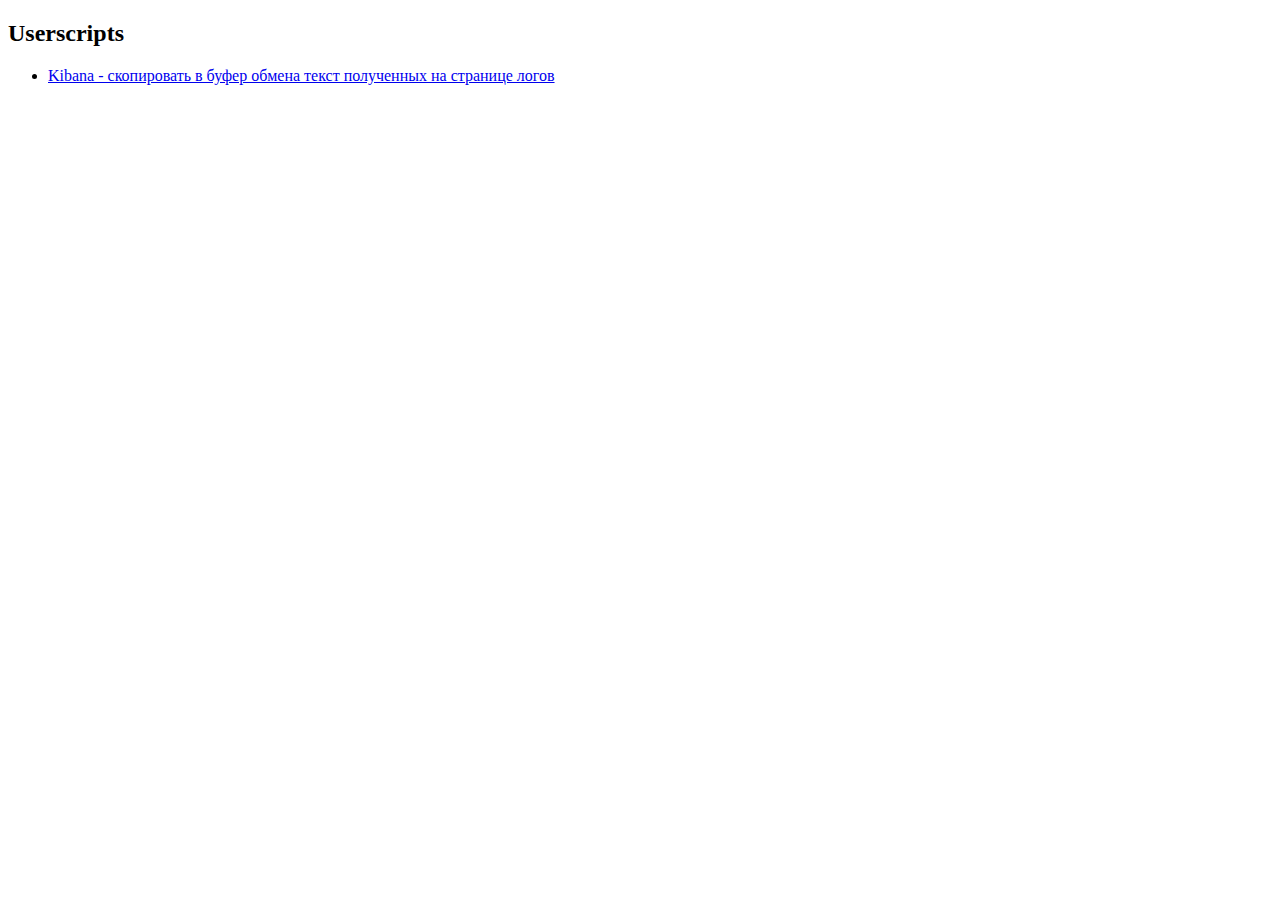
<file: index.html>
<!DOCTYPE html>
<html lang="en">
<head>
	<meta charset="UTF-8">
	<meta http-equiv="X-UA-Compatible" content="IE=edge">
	<meta name="viewport" content="width=device-width, initial-scale=1.0">
	<title>Document</title>
</head>
<body>
	<h2>Userscripts</h2>
	<ul>
		<li>
			<a href="javascript:(function(){try {const $ = window.jQuery;const trs = $('.kbn-table tbody tr.discover-table-row');if (!trs.length) console.error(`Результатов нет`);let RES = ``;trs.each((trIndex, el) => {const cells = $(el).find('td[data-test-subj=docTableField] span[ng-non-bindable]');cells.each((trIndex, el) => {RES += el.innerText.trim();if (trIndex !== cells.length - 1) {RES += `|`;}});if (trIndex !== trs.length - 1) {RES +=`\n-------------------------------------------------------------------------------------------\n`;}});console.log(RES);} catch (err) {/*иначе кибана перехватит и переключит страницу*/console.error(err);}})()">Kibana - скопировать в буфер обмена текст полученных на странице логов</a>
		</li>
	</ul>
</body>
</html>
</file>
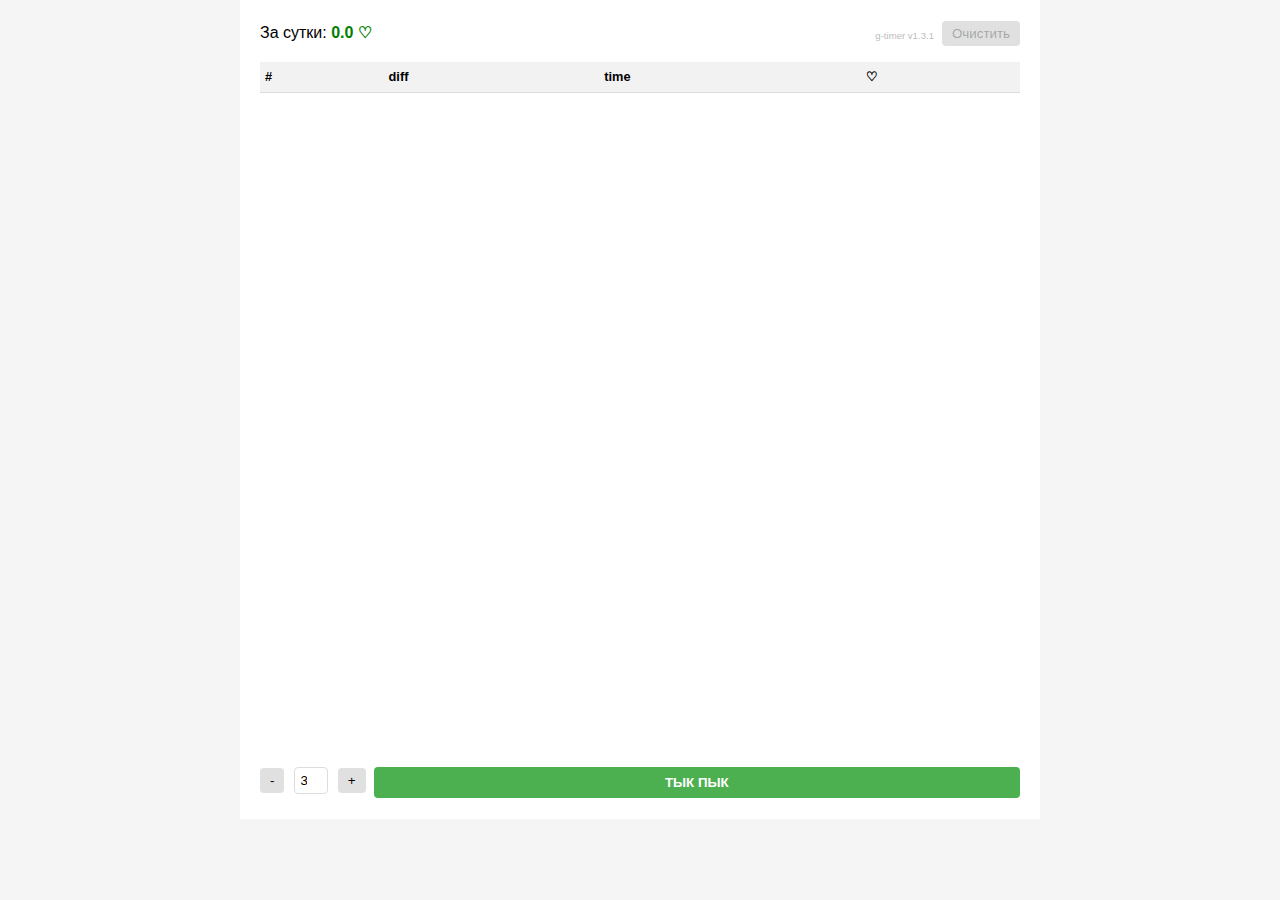
<file: g-timer/index.html>
<!DOCTYPE html>
<html lang="">

<head>
	<meta charset="UTF-8" />
	<link rel="apple-touch-icon" sizes="180x180" href="/g-timer/favicons/apple-touch-icon.png" />
	<link rel="icon" type="image/png" sizes="32x32" href="/g-timer/favicons/favicon-32x32.png" />
	<link rel="icon" type="image/png" sizes="16x16" href="/g-timer/favicons/favicon-16x16.png" />
	<link rel="manifest" href="/g-timer/favicons/site.webmanifest" />
	<meta name="viewport" content="width=device-width, initial-scale=1.0" />
	<title>g-timer</title>
  <script type="module" crossorigin src="/g-timer/assets/index-A6I07yb2.js"></script>
  <link rel="modulepreload" crossorigin href="/g-timer/assets/js/node-modules-DfgYBJNy.js">
  <link rel="stylesheet" crossorigin href="/g-timer/assets/index-DzcTZKDy.css">
</head>

<body>
	<div id="app"></div>
</body>

</html>
</file>
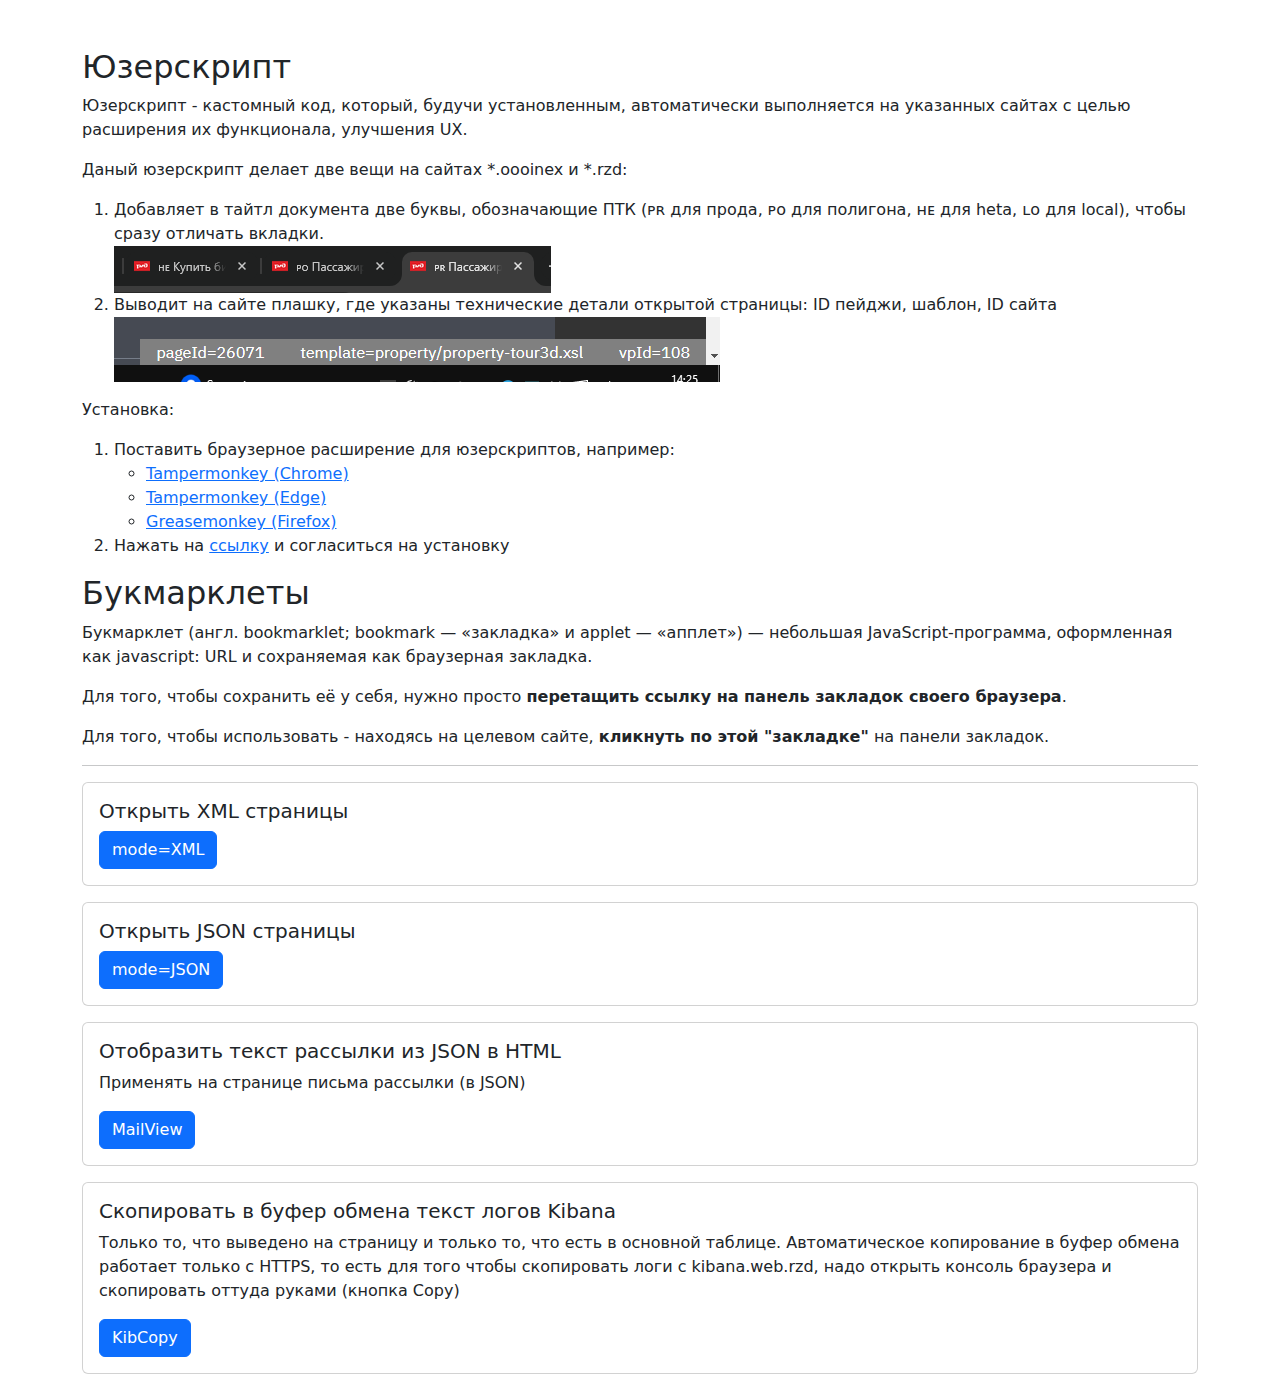
<file: inex/index.html>
<!DOCTYPE html>
<html lang="en">
<head>
	<meta charset="UTF-8" />
	<meta http-equiv="X-UA-Compatible" content="IE=edge" />
	<meta name="viewport" content="width=device-width, initial-scale=1.0" />
	<title>Inex Stuff</title>
	<link
	href="https://cdn.jsdelivr.net/npm/bootstrap@5.3.3/dist/css/bootstrap.min.css"
	rel="stylesheet"
	integrity="sha384-QWTKZyjpPEjISv5WaRU9OFeRpok6YctnYmDr5pNlyT2bRjXh0JMhjY6hW+ALEwIH"
	crossorigin="anonymous"
	/>
</head>
<body>
	<div class="container mt-5">
		<h2>Юзерскрипт</h2>
		<p>
			Юзерскрипт - кастомный код, который, будучи установленным, автоматически выполняется на указанных сайтах с целью расширения их функционала, улучшения UX.
		</p>
		<p>
			Даный юзерскрипт делает две вещи на сайтах *.oooinex и *.rzd:
			<ol>
				<li>
					Добавляет в тайтл документа две буквы, обозначающие ПТК (ᴘʀ для прода, ᴘᴏ для полигона, ʜᴇ для heta, ʟᴏ для local), чтобы сразу отличать вкладки.
					<br/>
					<img src="./rzd-page-helper-1.png"/>
				</li>
				<li>
					Выводит на сайте плашку, где указаны технические детали открытой страницы: ID пейджи, шаблон, ID сайта
					<br/>
					<img src="./rzd-page-helper-2.png"/>
				</li>
			</ol>
		</p>
		<p>
			Установка: 
			<ol>
				<li>
					Поставить браузерное расширение для юзерскриптов, например: 
					<ul>
						<li>
							<a href="https://chromewebstore.google.com/detail/tampermonkey/dhdgffkkebhmkfjojejmpbldmpobfkfo">Tampermonkey (Chrome)</a>
						</li>
						<li>
							<a href="https://microsoftedge.microsoft.com/addons/detail/tampermonkey/iikmkjmpaadaobahmlepeloendndfphd">Tampermonkey (Edge)</a>
						</li>
						<li>
							<a href="https://addons.mozilla.org/en-US/firefox/addon/greasemonkey/">Greasemonkey (Firefox)</a>
						</li>
					</ul>

				</li>
				<li>Нажать на <a href="./rzd-page-helper.user.js">ссылку</a> и согласиться на установку</li>
			</ol>
		</p>
		<h2>Букмарклеты</h2>
		<p>
			Букмарклет (англ. bookmarklet; bookmark — «закладка» и applet — «апплет») — небольшая
			JavaScript-программа, оформленная как javascript: URL и сохраняемая как браузерная закладка.
		</p>
		<p>
			Для того, чтобы сохранить её у себя, нужно просто
			<b>перетащить ссылку на панель закладок своего браузера</b>.
		</p>
		<p>
			Для того, чтобы использовать - находясь на целевом сайте,
			<b>кликнуть по этой "закладке"</b> на панели закладок.
		</p>
		<hr />

		<div class="card mb-3">
			<div class="card-body">
				<h5 class="card-title">Открыть XML страницы</h5>
				<a
				class="btn btn-primary"
				href="javascript:(function(){  const myUrl = new URL(window.location); myUrl.searchParams.set('mode', 'xml'); window.location = myUrl.href;  })()"
				>
				mode=XML
			</a>
		</div>
	</div>
	<div class="card mb-3">
		<div class="card-body">
			<h5 class="card-title">Открыть JSON страницы</h5>
			<a
			class="btn btn-primary"
			href="javascript:(function(){  const myUrl = new URL(window.location); myUrl.searchParams.set('mode', 'json'); window.location = myUrl.href;  })()"
			>
			mode=JSON
		</a>
	</div>
</div>
<div class="card mb-3">
	<div class="card-body">
		<h5 class="card-title">Отобразить текст рассылки из JSON в HTML</h5>
		<p>Применять на странице письма рассылки (в JSON)</p>
		<a
		class="btn btn-primary"
		href="javascript:javascript:(function(){document.write(JSON.parse(document.body.innerText).message)})();"
		>
		MailView
	</a>
</div>
</div>
<div class="card mb-3">
	<div class="card-body">
		<h5 class="card-title">Cкопировать в буфер обмена текст логов Kibana</h5>
		<p>
			Только то, что выведено на страницу и только то, что есть в основной таблице.
			Автоматическое копирование в буфер обмена работает только с HTTPS, то есть для того
			чтобы скопировать логи с kibana.web.rzd, надо открыть консоль браузера и скопировать
			оттуда руками (кнопка Copy)
		</p>
		<a
		class="btn btn-primary"
		href="javascript:(function () {try {const $ = window.jQuery;const trs = $('.kbn-table tbody tr.discover-table-row');if (!trs.length) console.error(`Результатов нет`);let RES = ``;trs.each((trIndex, el) => {const shortSpans = $(el).find('td[data-test-subj=docTableField] span[ng-non-bindable]');RES += Array.from(shortSpans).map((shortSpan) => shortSpan?.innerText?.trim?.()).join(' | ');if (trIndex !== trs.length - 1) {RES += `\n-------------------------------------------------------------------------------------------\n`;}});console.log(RES);navigator.clipboard.writeText(RES);} catch (err) {/*иначе кибана перехватит и переключит страницу*/ console.error(err);}})();"
		>
		KibCopy
	</a>
</div>
</div>
</div>
</body>
</html>
</file>
<file: g-timer/assets/index-DzcTZKDy.css>
:root{--grey: #bdbdbd;--area-top-heigth: 2rem;--area-bottom-heigth: 2rem}.area-top{height:var(--area-top-heigth)}.area-bottom{height:var(--area-bottom-heigth)}.area-content{height:calc(75vh - (var(--area-top-heigth) - var(--area-bottom-heigth) - 40px));overflow-y:auto}*{margin:0;padding:0;box-sizing:border-box}html,body{height:100%;width:100%;overflow-x:hidden}body{font-family:Arial,sans-serif;line-height:1.6;margin:0;background-color:#f5f5f5}.container{max-width:800px;margin:0 auto;background:#fff;padding:20px}h1,h2{color:#333}.mb{margin-bottom:20px}.time-since{font-size:1.1rem;font-weight:700;font-style:italic}.row{display:flex;width:100%;gap:.5rem}.col{flex:1}.col-auto{flex:0 0 auto}.valign-center{align-items:center}.volume-input{width:2.5em;text-align:center;margin:0 10px;padding:5px;border:1px solid #ddd;border-radius:4px}.btn-small{padding:5px 10px;background:#e0e0e0;border:none;border-radius:4px;cursor:pointer}.btn-small:hover{background:#d0d0d0}.btn-primary{padding:8px 15px;background:#4caf50;color:#fff;border:none;border-radius:4px;cursor:pointer;font-weight:700;width:100%}.btn-primary:hover{background:#45a049}.btn-danger{padding:8px 15px;background:#f44336;color:#fff;border:none;border-radius:4px;cursor:pointer;font-weight:700;flex:1}.btn-danger:hover{background:#d32f2f}.history-table{font-size:.8rem;width:100%;border-collapse:collapse;margin-top:10px}.history-table th,.history-table td{padding:5px;text-align:left;border-bottom:1px solid #ddd}.history-table th{background-color:#f2f2f2}.history-table tr:hover{background-color:#f5f5f5}.version-number{font-size:.6rem;color:var(--grey);display:flex;align-items:center}.color-grey{color:var(--grey)}
</file>
